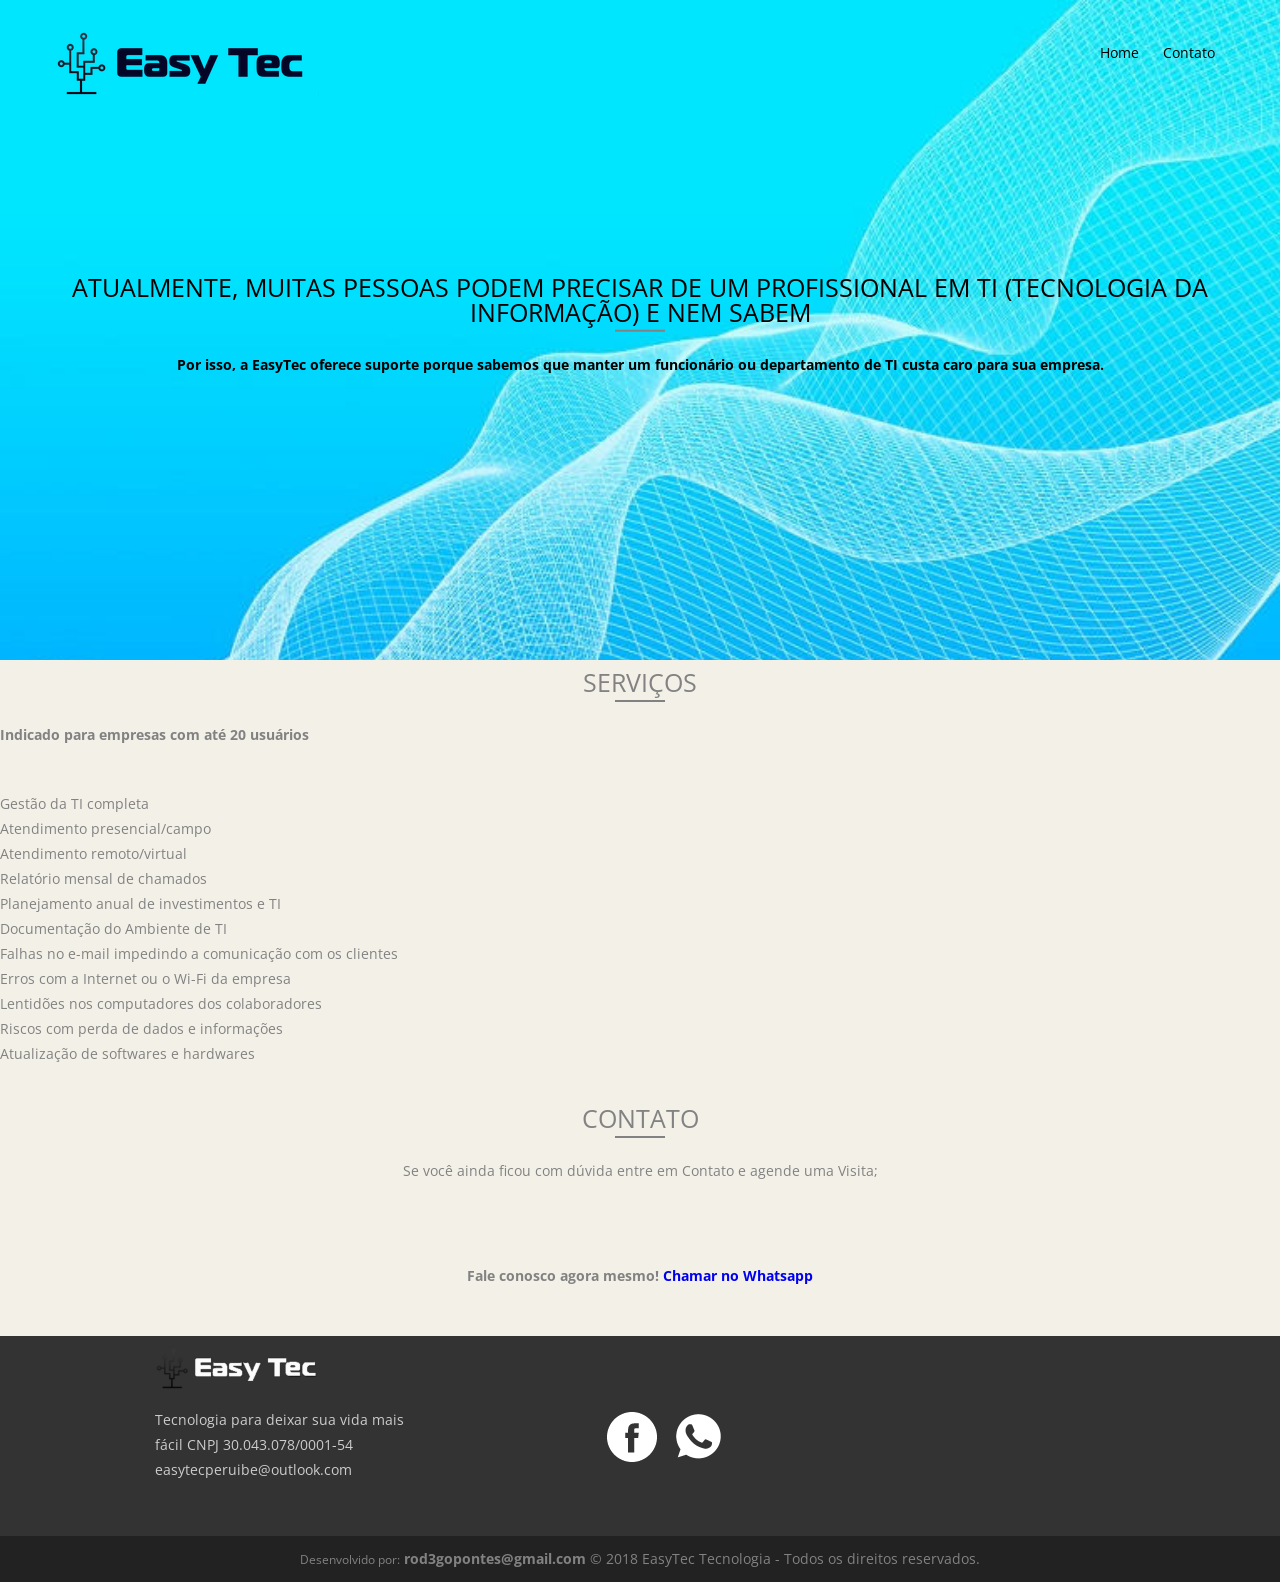
<file: index.html>
﻿<!doctype html>
<html lang="pt-br">

<head>
    <meta charset="UTF-8">
    <meta http-equiv="X-UA-Compatible" content="IE=edge">
    <meta name="viewport" content="width=device-width, initial-scale=1">
    <title>Contato - EasyTec</title>
    <link href="https://fonts.googleapis.com/css?family=Open+Sans" rel="stylesheet">
    <link href="https://fonts.googleapis.com/icon?family=Material+Icons" rel="stylesheet">
    <link href="css/pages/contato.min.css" rel="stylesheet">
</head>
<body>
    <!-- Menu da aplicação -->
    <header id="header" class="page-contato">
        <div class="container">
            <div class="row">
                <div class="col col-desktop-3 col-6">
                    <a href="index.html">
                        <img src="images/logo_azul.png" alt="Logo">
                    </a>
                </div>
                <div class="col col-desktop-9 col-6">
                    <nav>
                        <ul>
                            <li>
                                <a href="index.html">Home</a>
                            </li>
                            <li>
                                <a href="erro404.html">Contato</a>
                            </li>
                        </ul>
                    </nav>
                </div>
            </div>
            <div class="row">
                <div class="col col-desktop-12 title">
                    <h2>Atualmente, muitas pessoas podem precisar de um profissional em TI (Tecnologia da Informação) e nem sabem</h2>
                    <h4>  Por isso, a EasyTec oferece suporte porque sabemos que manter um funcionário ou departamento de TI custa caro para sua empresa.</h4>
                </div>
            </div>
        </div>
        <div class="col col-desktop-12 title"></div>
    </header>
    <main>
        <div class="row">
            <div class="col col-desktop-12 title">
                <div class="col-xs-12">
                    <h2>SERVIÇOS</h2>
                    <h4>Indicado para empresas com até 20 usuários</h4>

                    <br> Gestão da TI completa
                    <br>Atendimento presencial/campo
                    <br> Atendimento remoto/virtual
                    <br> Relatório mensal de chamados
                    <br>Planejamento anual de investimentos e TI
                    <br> Documentação do Ambiente de TI
                    <br> Falhas no e-mail impedindo a comunicação com os clientes
                    <br> Erros com a Internet ou o Wi-Fi da empresa
                    <br>Lentidões nos computadores dos colaboradores
                    <br> Riscos com perda de dados e informações
                    <br> Atualização de softwares e hardwares



                </div>
            </div>
        </div>

    </main>
    <!--// Menu da aplicação -->
    <!-- whatapp- contato-->
    <main>
        <section class="section section-center">
            <h2>Contato</h2>
            <p class="subtitle">
                Se você ainda ficou com dúvida entre em Contato e agende uma Visita;
            </p>
            <h4>
                Fale conosco agora mesmo!
                <a href="https://whatsfacil.com/699e5f" target="_blank">Chamar no Whatsapp </a>
            </h4>

        </section>
    </main>
    <!--// whatapp-contato-->
    <!-- Roda Pé-->
    <footer id="footer">
        <div class="container">
            <div class="row">
                <div class="col col-offset-desktop-1 col-desktop-3">
                    <p>
                        <a href="index.html">
                            <img src="images/logo.png" alt="Logo">
                        </a>
                    </p>
                    <p>
                        Tecnologia para deixar sua vida mais fácil
                        CNPJ 30.043.078/0001-54
                        easytecperuibe@outlook.com
                    </p>
                </div>
                <div class="col col-desktop-3 social col-4">
                    <a href="https://www.facebook.com/easytec-2150653645150013/?ref=aymt_homepage_panel" target="_blank">
                        <img src="images/social-facebook.png" alt="">
                    </a>
                    <a href="https://api.whatsapp.com/send?phone=5513996898923&text=Olá, tenho uma dúvida!" target="_blank">
                        <img src="images/logotipo-whatsapp.png" alt="">
                    </a>
                </div>
            </div>
        </div>
    </footer>
    <div id="copyright">
        <small>Desenvolvido por:</small>
        <strong>rod3gopontes@gmail.com</strong>
        © 2018 EasyTec Tecnologia - Todos os direitos reservados.
        <!--// Roda Pé-->
    </div>
    <!-- WhatsHelp.io widget -->
    <script type="text/javascript">
        (function () {
            var options = {
                facebook: "2150653645150013", // Facebook page ID
                whatsapp: "+5513991568882", // WhatsApp number
                call_to_action: "Fale comigo!", // Call to action
                button_color: "#129BF4", // Color of button
                position: "left", // Position may be 'right' or 'left'
                order: "facebook,whatsapp", // Order of buttons
            };
            var proto = document.location.protocol, host = "whatshelp.io", url = proto + "//static." + host;
            var s = document.createElement('script'); s.type = 'text/javascript'; s.async = true; s.src = url + '/widget-send-button/js/init.js';
            s.onload = function () { WhWidgetSendButton.init(host, proto, options); };
            var x = document.getElementsByTagName('script')[0]; x.parentNode.insertBefore(s, x);
        })();
    </script>
    <!-- /WhatsHelp.io widget -->

</body>
</html>
</file>
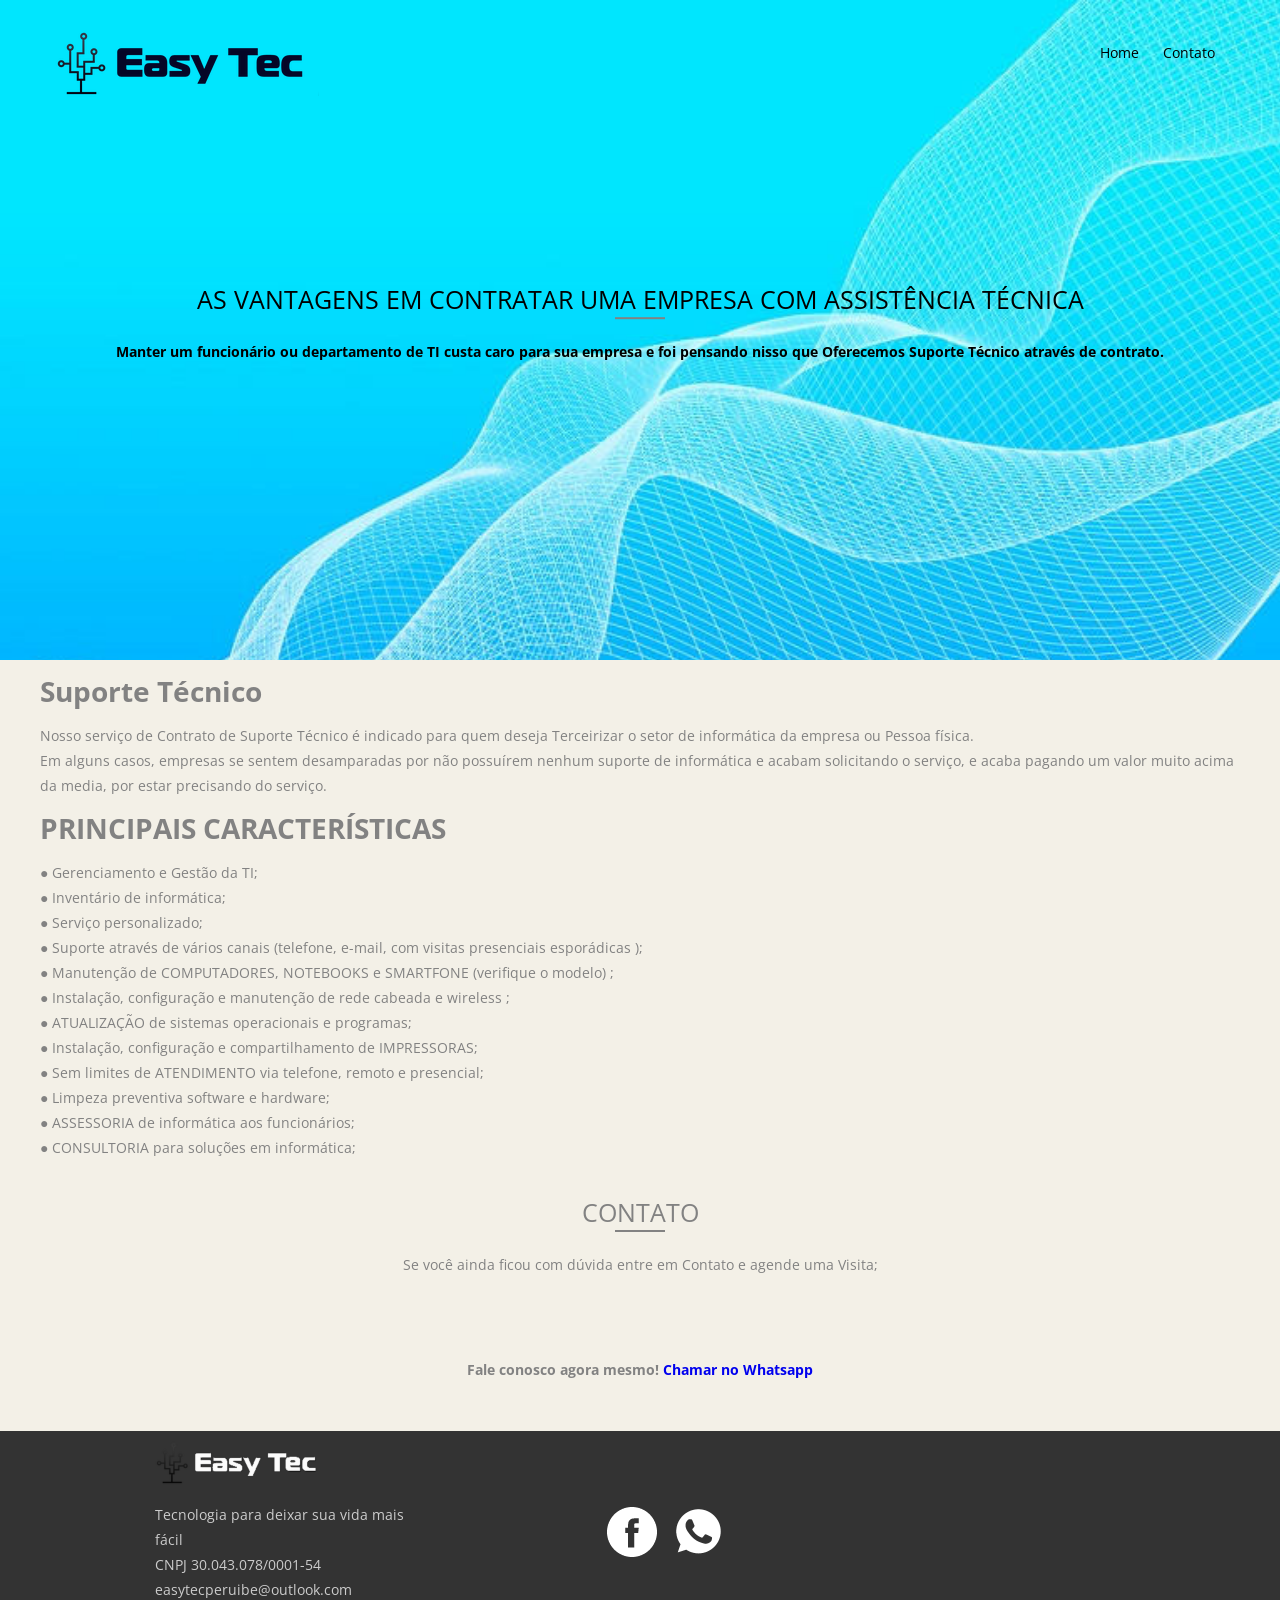
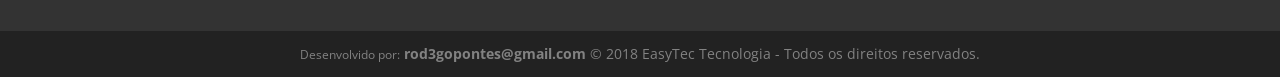
<file: contato.html>
<!doctype html>
<html lang="pt-br">

<head>
  <meta charset="UTF-8">
  <meta http-equiv="X-UA-Compatible" content="IE=edge">
  <meta name="viewport" content="width=device-width, initial-scale=1">
  <title>Contato - EasyTec</title>
  <link href="https://fonts.googleapis.com/css?family=Open+Sans" rel="stylesheet">
  <link href="https://fonts.googleapis.com/icon?family=Material+Icons" rel="stylesheet">
  <link href="css/pages/contato.min.css" rel="stylesheet">
</head>

<body>
  <!-- Menu da aplicação -->
  <header id="header" class="page-contato">
    <div class="container">
      <div class="row">
        <div class="col col-desktop-3 col-6">
          <a href="index.html">
            <img src="images/logo_azul.png" alt="Logo">
          </a>
        </div>
        <div class="col col-desktop-9 col-6">
          <nav>
            <ul>
              <li>
                <a href="index.html">Home</a>
              </li>
              <li>
                <a href="erro404.html">Contato</a>
              </li>
            </ul>
          </nav>
        </div>
      </div>
      <div class="row">
        <div class="col col-desktop-12 title">
          <h2>AS VANTAGENS EM CONTRATAR UMA EMPRESA COM ASSISTÊNCIA TÉCNICA</h2>
          <h4> Manter um funcionário ou departamento de TI custa caro para sua empresa e foi pensando nisso que Oferecemos Suporte Técnico através de contrato.</h4>
        </div>
      </div>
    </div>
    <div class="col col-desktop-9 col-6">
  </header>
  <main>
      <div class="container">
          <div class="row">
            <div class="col-xs-12">
     <h1>Suporte Técnico</h1>

     <p>
        Nosso serviço de Contrato de Suporte Técnico é indicado para  quem deseja Terceirizar o setor de informática da empresa ou Pessoa física.</br>
        Em alguns casos, empresas se sentem desamparadas por não possuírem nenhum suporte de informática e acabam solicitando o serviço, e acaba pagando um valor muito acima da media, por estar precisando do serviço.</p>
        <h1>PRINCIPAIS CARACTERÍSTICAS</h1>
        ● Gerenciamento e Gestão da TI;</br>
        ● Inventário de informática;</br>
        ● Serviço personalizado;</br>
        ● Suporte através de vários canais (telefone, e-mail, com visitas presenciais esporádicas );</br>
        ● Manutenção de COMPUTADORES, NOTEBOOKS e SMARTFONE (verifique o modelo) ;</br>
        ● Instalação, configuração e manutenção de rede cabeada e wireless ;</br>
        ● ATUALIZAÇÃO de sistemas operacionais e programas;</br>
        ● Instalação, configuração e compartilhamento de IMPRESSORAS;</br>
        ● Sem limites de ATENDIMENTO via telefone, remoto e presencial;</br>
        ● Limpeza preventiva software e hardware; </br>
        ● ASSESSORIA de informática aos funcionários;</br>
        ● CONSULTORIA para soluções em informática;</br>
          </div>
        </div>
      </div>
            
      <main>
  <!--// Menu da aplicação -->

<!-- whatapp- contato-->
  <main>
    <section class="section section-center">
      <h2>Contato</h2>
      <p class="subtitle">
          Se você ainda ficou com dúvida entre em Contato e agende uma Visita;
      </p>
      <h4>
        Fale conosco agora mesmo!
        <a href="https://whatsfacil.com/699e5f" target="_blank">Chamar no Whatsapp </a>
      </h4>

    </section>
  </main>
  <!--// whatapp-contato-->
  <!-- Roda Pé-->
  <footer id="footer">
    <div class="container">
      <div class="row">
        <div class="col col-offset-desktop-1 col-desktop-3">
          <p>
            <a href="index.html">
              <img src="images/logo.png" alt="Logo">
            </a>
          </p>
          <p>
            Tecnologia para deixar sua vida mais fácil </br>
            CNPJ 30.043.078/0001-54</br>
            easytecperuibe@outlook.com
          </p>
        </div>
        <div class="col col-desktop-3 social col-4">
          <a href="https://www.facebook.com/easytec-2150653645150013/?ref=aymt_homepage_panel" target="_blank">
            <img src="images/social-facebook.png" alt="">
          </a>
          <a href="https://api.whatsapp.com/send?phone=5513996898923&text=Olá, tenho uma dúvida!" target="_blank">
            <img src="images/logotipo-whatsapp.png" alt="">
          </a>
        </div>
      </div>
    </div>
  </footer>
  <div id="copyright">
    <small>Desenvolvido por:</small>
    <strong>rod3gopontes@gmail.com</strong>
    © 2018 EasyTec Tecnologia - Todos os direitos reservados.
    <!--// Roda Pé-->
  </div>
    <!-- WhatsHelp.io widget -->
<script type="text/javascript">
    (function () {
        var options = {
            facebook: "2150653645150013", // Facebook page ID
            whatsapp: "+5513991568882", // WhatsApp number
            call_to_action: "Fale comigo!", // Call to action
            button_color: "#129BF4", // Color of button
            position: "left", // Position may be 'right' or 'left'
            order: "facebook,whatsapp", // Order of buttons
        };
        var proto = document.location.protocol, host = "whatshelp.io", url = proto + "//static." + host;
        var s = document.createElement('script'); s.type = 'text/javascript'; s.async = true; s.src = url + '/widget-send-button/js/init.js';
        s.onload = function () { WhWidgetSendButton.init(host, proto, options); };
        var x = document.getElementsByTagName('script')[0]; x.parentNode.insertBefore(s, x);
    })();
</script>
<!-- /WhatsHelp.io widget -->
  
</body>
</html>
</file>
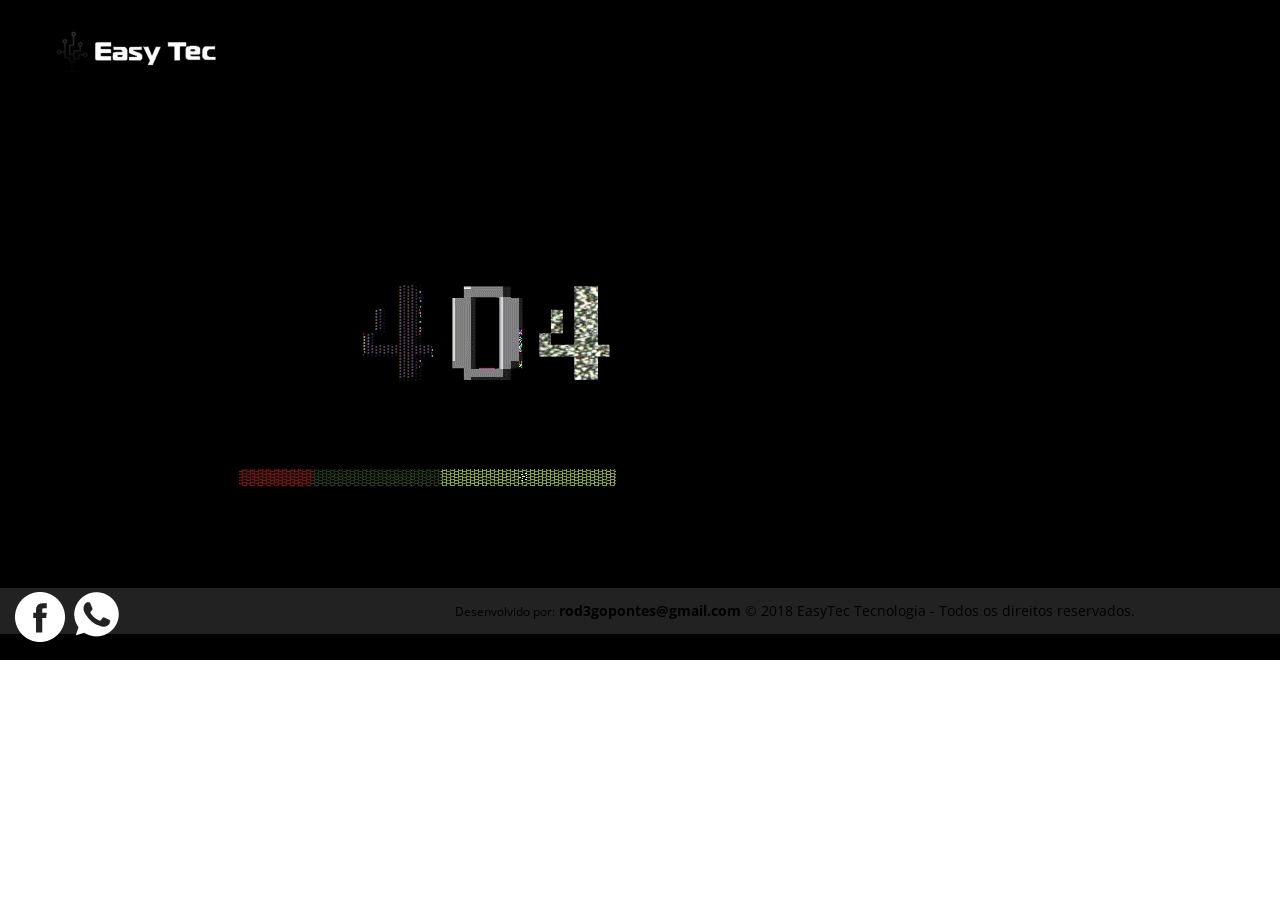
<file: erro404.html>
<!doctype html>
<html lang="pt-br">

<head>
  <meta charset="UTF-8">
  <meta http-equiv="X-UA-Compatible" content="IE=edge">
  <meta name="viewport" content="width=device-width, initial-scale=1">
  <title>EasyTec</title>
  <link href="https://fonts.googleapis.com/css?family=Open+Sans" rel="stylesheet">
  <link href="https://fonts.googleapis.com/icon?family=Material+Icons" rel="stylesheet">
  <link href="css/pages/home.min.css" rel="stylesheet">
  <link rel="shortcut icon" href="images/logonavegador.ico" type="image/x-icon" />
  <!-- teste -->
  <script async src="//pagead2.googlesyndication.com/pagead/js/adsbygoogle.js"></script>
  <script>
    (adsbygoogle = window.adsbygoogle || []).push({
      google_ad_client: "ca-pub-4042483239030912",
      enable_page_level_ads: true
    });
  </script>
  <script async src="//pagead2.googlesyndication.com/pagead/js/adsbygoogle.js"></script>
  <ins class="adsbygoogle" style="display:block" data-ad-client="ca-pub-4042483239030912" data-ad-slot="1610459797" data-ad-format="auto"></ins>
  <script>
    (adsbygoogle = window.adsbygoogle || []).push({});
  </script>
</head>

<body>
  <!-- Menu da aplicação -->
  <header id="header" class="erro">
    <div class="container">
      <div class="row">
        <div class="col col-desktop-3 col-6">
          <a href="index.html">
            <img src="images/logo.png" alt="Logo">
          </a>
        </div>
        <div class="col col-desktop-9 col-6">
          <nav>
            <ul>
              <li>
                <a href="index.html">Home</a>
              </li>
              <li>
                <a href="contato.html">Contato</a>
              </li>
            </ul>
          </nav>
        </div>
      </div>
    </div>
    <div h4>Erro: HTTP ERROR 404 NOT FOUND </h4>
      <img src="images/giphy.gif">
    </div>
    <div class="col col-desktop-3 social col-4">
      <a href="https://www.facebook.com/easytec-2150653645150013/?ref=aymt_homepage_panel" target="_blank">
        <img src="images/social-facebook.png" alt="">
      </a>
      <a href="https://api.whatsapp.com/send?phone=5513996898923&text=Olá, tenho uma dúvida!" target="_blank">
        <img src="images/logotipo-whatsapp.png" alt="">
      </a>
    </div>
    </div>
    </div>
    </footer>
    <div id="copyright">
      <small>Desenvolvido por:</small>
      <strong>rod3gopontes@gmail.com</strong>
      © 2018 EasyTec Tecnologia - Todos os direitos reservados.
      <!--// Roda Pé-->
    </div>
</body>

</html>
</file>
<file: css/pages/contato.min.css>
input,textarea{border:1px solid #aaa;border-radius:2px;margin-bottom:30px;padding:10px;width:100%}input[type="submit"]{width:auto}textarea{height:170px}input:focus,textarea:focus{outline:1px solid #777}.input-control{position:relative}.input-control label{position:absolute;top:5px;left:5px;opacity:0}.input-control input:focus ~ label,.input-control textarea:focus ~ label{top:-25px;font-size:12px;transition:ease .5s all;opacity:1}
/*
    Prioridade:
    
*/
*{box-sizing:border-box}a{text-decoration:none}body{margin:0;padding:0;font-size:14px}p{margin:10px 0 10px 0}
/**
 * Cálculo colunas:
 * largura_unica_porcentagem = 100 / maximo_colunas
 *
 * Multiplicamos largura_unica_porcentagem pelo tamanho da coluna
 */
.container,.container-fluid{width:100%;padding-left:15px;padding-right:15px}.row{margin-left:-15px;margin-right:-15px}.row:before,.row:after{content:" ";display:table}.row:after{clear:both}.col{position:relative;padding-left:15px;padding-right:15px;min-height:1px;float:left}.col-1{width:16.666666%}.col-2{width:33.333332%}.col-3{width:49.999998%}.col-4{width:66.666664%}.col-5{width:83.33333%}.col-6{width:100%}@media (min-width:992px){.container{max-width:992px;margin:0 auto}.col-desktop-1{width:8.333333%}.col-desktop-2{width:16.66%}.col-desktop-3{width:24.999999%}.col-desktop-4{width:33.333332%}.col-desktop-5{width:41.666665%}.col-desktop-6{width:49.999998%}.col-desktop-7{width:58.333331%}.col-desktop-8{width:66.666664%}.col-desktop-9{width:74.999997%}.col-desktop-10{width:83.33333%}.col-desktop-11{width:91.666663%}.col-desktop-12{width:100%}.col-offset-desktop-1{margin-left:8.333333%}.col-offset-desktop-2{margin-left:16.66%}.col-offset-desktop-3{margin-left:24.999999%}.col-offset-desktop-4{margin-left:33.333332%}.col-offset-desktop-5{margin-left:41.666665%}.col-offset-desktop-6{margin-left:49.999998%}.col-offset-desktop-7{margin-left:58.333331%}.col-offset-desktop-8{margin-left:66.666664%}.col-offset-desktop-9{margin-left:74.999997%}.col-offset-desktop-10{margin-left:83.33333%}.col-offset-desktop-11{margin-left:91.666663%}.col-offset-desktop-12{margin-left:100%}}@media (min-width:1200px){.container{max-width:1200px}}
.btn{background-color:rgb(84,209,84);color:#fff;display:inline-block;border-radius:30px;padding:10px 20px;text-decoration:none;transition:ease .5s all;border:none;cursor:pointer}.btn:hover{background-color:rgb(84,180,84)}.btn.orange{background-color:#fed136}.btn.orange:hover{background-color:black}
h2{text-transform:uppercase;font-weight:normal;text-align:center;font-size:25px;margin:10px 0 20px 0}h2:after{content:'';display:block;background-color:rgb(130,130,130);margin:5px auto 0 auto;width:50px;height:2px}.subtitle{margin-bottom:80px}.text-left{text-align:left}
.icon-container{display:inline-block;width:140px;height:140px;background:#e1f3e1;border-radius:30px;position:relative}.icon-container .material-icons{display:block;font-size:85px;color:rgb(84,209,84);position:absolute;top:50%;left:50%;transform:translate(-50%,-50%);cursor:default}.img-box-round{display:inline-block;border-radius:100%;overflow:hidden}.img-box-label:before{content:'';display:block;width:50%;height:60px;border-right:2px solid rgb(32,123,32);background:transparent;margin-bottom:10px}
nav ul,nav ul li{list-style:none;margin:0;padding:0}
body{font-family:'Open Sans',sans-serif;color:rgb(130,130,130);line-height:25px}#header .btn{font-size:16px;padding:10px 30px}#header .btn:hover{background-color:rgb(84,180,84)}#header nav a{display:inline-block;text-decoration:none;padding:10px;border-radius:5px}#header nav a:hover,#header nav a.active{background-color:rgba(84,209,84,0.3)}#header h1{font-size:54px;line-height:60px}#header{background:#000000 no-repeat fixed center;background-size:cover;color:#000000;width:100%;height:660px;position:relative;padding-top:30px}#header a{color:#000000;transition:ease .5s all}#header nav{text-align:right}#header nav ul,#header nav ul li{display:inline-block}#header .title{position:absolute;left:0;top:50%;transform:translate(0,-50%);text-align:center}.section{padding:30px 0 30px 0}.section-center{text-align:center}#footer{background-color:rgb(51,51,51);text-align:left}#footer,#footer a{color:rgb(204,204,204)}#footer h3,#footer nav li{text-transform:uppercase}#footer h3:after{content:'';display:block;border-bottom:2px solid rgb(204,204,204);width:30px}#footer nav li{padding:3px 0}#footer nav li a:hover{color:rgb(255,255,255)}#footer .social{height:200px;line-height:200px;text-align:right}#footer .social a{display:inline-block;padding:0 0 0 10px;opacity:1}#footer .social a:hover{opacity:.5;transition:ease .3s all}#footer .social img{vertical-align:middle}#copyright{text-align:center;background-color:rgb(34,34,34);padding:10px}@media (max-width:992px){#header,#header nav{text-align:center}}
#header.page-contato{background-image:url(../../images/background-contato.jpg)}main{background-color:rgb(243,240,231)}.btn{border-radius:0;padding:20px 60px;font-size:18px;border:1px solid #000}
</file>
<file: css/pages/home.min.css>
/*
    Prioridade:
    id
    class
    tag
    ordem
*/
*{box-sizing:border-box}a{text-decoration:none}body{margin:0;padding:0;font-size:14px}p{margin:10px 0 10px 0}
/**
 * Cálculo colunas:
 * largura_unica_porcentagem = 100 / maximo_colunas
 *
 * Multiplicamos largura_unica_porcentagem pelo tamanho da coluna
 */
.container,.container-fluid{width:100%;padding-left:15px;padding-right:15px}.row{margin-left:-15px;margin-right:-15px}.row:before,.row:after{content:" ";display:table}.row:after{clear:both}.col{position:relative;padding-left:15px;padding-right:15px;min-height:1px;float:left}.col-1{width:16.666666%}.col-2{width:33.333332%}.col-3{width:49.999998%}.col-4{width:66.666664%}.col-5{width:83.33333%}.col-6{width:100%}@media (min-width:992px){.container{max-width:992px;margin:0 auto}.col-desktop-1{width:8.333333%}.col-desktop-2{width:16.66%}.col-desktop-3{width:24.999999%}.col-desktop-4{width:33.333332%}.col-desktop-5{width:41.666665%}.col-desktop-6{width:49.999998%}.col-desktop-7{width:58.333331%}.col-desktop-8{width:66.666664%}.col-desktop-9{width:74.999997%}.col-desktop-10{width:83.33333%}.col-desktop-11{width:91.666663%}.col-desktop-12{width:100%}.col-offset-desktop-1{margin-left:8.333333%}.col-offset-desktop-2{margin-left:16.66%}.col-offset-desktop-3{margin-left:24.999999%}.col-offset-desktop-4{margin-left:33.333332%}.col-offset-desktop-5{margin-left:41.666665%}.col-offset-desktop-6{margin-left:49.999998%}.col-offset-desktop-7{margin-left:58.333331%}.col-offset-desktop-8{margin-left:66.666664%}.col-offset-desktop-9{margin-left:74.999997%}.col-offset-desktop-10{margin-left:83.33333%}.col-offset-desktop-11{margin-left:91.666663%}.col-offset-desktop-12{margin-left:100%}}@media (min-width:1200px){.container{max-width:1200px}}
.btn{background-color:rgb(84,209,84);color:#fff;display:inline-block;border-radius:30px;padding:10px 20px;text-decoration:none;transition:ease .5s all;border:none;cursor:pointer}.btn:hover{background-color:rgb(84,180,84)}.btn.orange{background-color:#f00f0f}.btn.orange:hover{background-color:black}
h2{text-transform:uppercase;font-weight:normal;text-align:center;font-size:25px;margin:10px 0 20px 0}h2:after{content:'';display:block;background-color:rgb(255.255.255);margin:5px auto 0 auto;width:50px;height:2px}.subtitle{margin-bottom:80px}.text-left{text-align:left}
.icon-container{display:inline-block;width:140px;height:140px;background:#e1f3e1;border-radius:30px;position:relative}.icon-container .material-icons{display:block;font-size:85px;color:rgb(84,209,84);position:absolute;top:50%;left:50%;transform:translate(-50%,-50%);cursor:default}.img-box-round{display:inline-block;border-radius:100%;overflow:hidden}.img-box-label:before{content:'';display:block;width:50%;height:60px;border-right:2px solid rgb(32,123,32);background:transparent;margin-bottom:10px}
nav ul,nav ul li{list-style:none;margin:0;padding:0}
body{font-family:'Open Sans',sans-serif;color:rgb(130,130,130);line-height:25px}#header .btn{font-size:16px;padding:10px 30px}#header .btn:hover{background-color:rgb(84,180,84)}#header nav a{display:inline-block;text-decoration:none;padding:10px;border-radius:5px}#header nav a:hover,#header nav a.active{background-color:rgba(84,209,84,0.3)}#header h1{font-size:54px;line-height:60px}#header{background:#000 no-repeat fixed center;background-size:cover;color:#000000;width:100%;height:660px;position:relative;padding-top:30px}#header a{color:#000000;transition:ease .5s all}#header nav{text-align:right}#header nav ul,#header nav ul li{display:inline-block}#header .title{position:absolute;left:0;top:50%;transform:translate(0,-50%);text-align:center}.section{padding:30px 0 30px 0}.section-center{text-align:center}#footer{background-color:rgb(51,51,51);text-align:left}#footer,#footer a{color:rgb(204,204,204)}#footer h3,#footer nav li{text-transform:uppercase}#footer h3:after{content:'';display:block;border-bottom:2px solid rgb(204,204,204);width:30px}#footer nav li{padding:3px 0}#footer nav li a:hover{color:rgb(255,255,255)}#footer .social{height:200px;line-height:200px;text-align:right}#footer .social a{display:inline-block;padding:0 0 0 10px;opacity:1}#footer .social a:hover{opacity:.5;transition:ease .3s all}#footer .social img{vertical-align:middle}#copyright{text-align:center;background-color:rgb(34,34,34);padding:10px}@media (max-width:992px){#header,#header nav{text-align:center}}
#header.page-home{background-image:url(../../images/background-header.jpg)}#customers{background-color:rgb(242,242,242)}#customers .btn{margin-top:80px;background-color:rgb(220,220,220);color:rgb(130,130,130)}#customers .btn:hover{background-color:rgb(130,130,130);color:rgb(220,220,220)}#customers .btn .material-icons{vertical-align:middle;font-size:16px}#customers .container{max-width:1000px}#team{background-color:rgb(84,209,84);color:white}#team h2:after{background-color:rgb(255,255,255)}#team .img-box-round{width:120px;height:120px}
</file>
